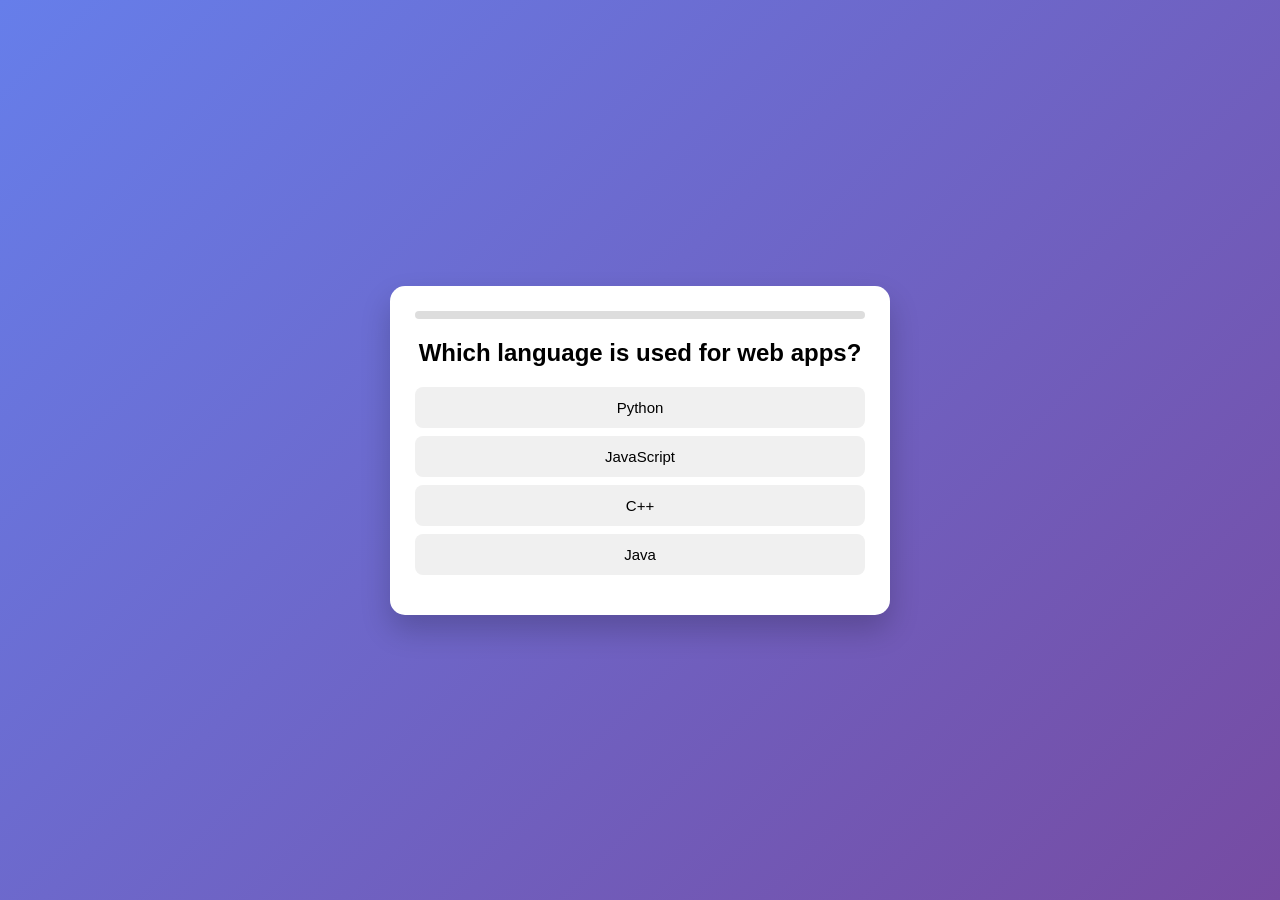
<file: QUIZ.html>
<!DOCTYPE html>
<html lang="en">
<head>
<meta charset="UTF-8">
<meta name="viewport" content="width=device-width, initial-scale=1.0">
<title>Interactive Quiz Application</title>

<style>
    body {
        font-family: 'Segoe UI', sans-serif;
        background: linear-gradient(135deg, #667eea, #764ba2);
        display: flex;
        justify-content: center;
        align-items: center;
        height: 100vh;
        margin: 0;
    }

    .quiz-container {
        background: #fff;
        width: 450px;
        padding: 25px;
        border-radius: 15px;
        box-shadow: 0 15px 30px rgba(0,0,0,0.2);
        text-align: center;
        position: relative;
    }

    h2 {
        margin-bottom: 20px;
    }

    .option-btn {
        display: block;
        width: 100%;
        padding: 12px;
        margin: 8px 0;
        border: none;
        border-radius: 8px;
        background: #f0f0f0;
        cursor: pointer;
        font-size: 15px;
        transition: 0.3s;
    }

    .option-btn:hover {
        background: #ddd;
    }

    .correct {
        background: #4CAF50 !important;
        color: white;
    }

    .wrong {
        background: #f44336 !important;
        color: white;
    }

    #next-btn, #restart-btn {
        margin-top: 15px;
        padding: 10px 20px;
        border: none;
        border-radius: 8px;
        cursor: pointer;
        font-size: 14px;
        background: #667eea;
        color: white;
        display: none;
    }

    #score {
        font-size: 18px;
        margin-top: 15px;
        font-weight: bold;
    }

    .progress {
        height: 8px;
        background: #ddd;
        border-radius: 10px;
        margin-bottom: 20px;
        overflow: hidden;
    }

    .progress-bar {
        height: 100%;
        width: 0%;
        background: #667eea;
        transition: width 0.3s;
    }
</style>
</head>
<body>

<div class="quiz-container">
    <div class="progress">
        <div class="progress-bar" id="progress-bar"></div>
    </div>

    <h2 id="question">Question text</h2>
    <div id="options"></div>

    <button id="next-btn">Next</button>
    <button id="restart-btn">Restart Quiz</button>

    <div id="score"></div>
</div>

<script>
const quizData = [
    {
        question: "Which language is used for web apps?",
        options: ["Python", "JavaScript", "C++", "Java"],
        correct: 1
    },
    {
        question: "Which company developed JavaScript?",
        options: ["Microsoft", "Sun Microsystems", "Netscape", "Google"],
        correct: 2
    },
    {
        question: "Which symbol is used for comments in JavaScript?",
        options: ["//", "##", "<!-- -->", "**"],
        correct: 0
    },
    {
        question: "Which method is used to select an element by ID?",
        options: ["querySelector()", "getElementById()", "getElementsByClass()", "selectById()"],
        correct: 1
    },
    {
        question: "Which keyword is used to declare a variable?",
        options: ["var", "int", "string", "define"],
        correct: 0
    }
];

let currentQuestion = 0;
let score = 0;

const questionEl = document.getElementById("question");
const optionsEl = document.getElementById("options");
const nextBtn = document.getElementById("next-btn");
const restartBtn = document.getElementById("restart-btn");
const scoreEl = document.getElementById("score");
const progressBar = document.getElementById("progress-bar");

function loadQuestion() {
    const q = quizData[currentQuestion];
    questionEl.innerText = q.question;
    optionsEl.innerHTML = "";
    nextBtn.style.display = "none";

    q.options.forEach((option, index) => {
        const button = document.createElement("button");
        button.innerText = option;
        button.classList.add("option-btn");
        button.addEventListener("click", () => selectAnswer(index));
        optionsEl.appendChild(button);
    });

    updateProgress();
}

function selectAnswer(index) {
    const buttons = document.querySelectorAll(".option-btn");
    const correctIndex = quizData[currentQuestion].correct;

    buttons.forEach((btn, i) => {
        btn.disabled = true;
        if (i === correctIndex) btn.classList.add("correct");
        if (i === index && i !== correctIndex) btn.classList.add("wrong");
    });

    if (index === correctIndex) score++;

    nextBtn.style.display = "inline-block";
}

function updateProgress() {
    const progressPercent = ((currentQuestion) / quizData.length) * 100;
    progressBar.style.width = progressPercent + "%";
}

nextBtn.addEventListener("click", () => {
    currentQuestion++;
    if (currentQuestion < quizData.length) {
        loadQuestion();
    } else {
        showResult();
    }
});

function showResult() {
    questionEl.innerText = "Quiz Completed!";
    optionsEl.innerHTML = "";
    nextBtn.style.display = "none";
    scoreEl.innerText = `Your Score: ${score} / ${quizData.length}`;
    restartBtn.style.display = "inline-block";
    progressBar.style.width = "100%";
}

restartBtn.addEventListener("click", () => {
    currentQuestion = 0;
    score = 0;
    scoreEl.innerText = "";
    restartBtn.style.display = "none";
    loadQuestion();
});

loadQuestion();
</script>

</body>
</html>
</file>
